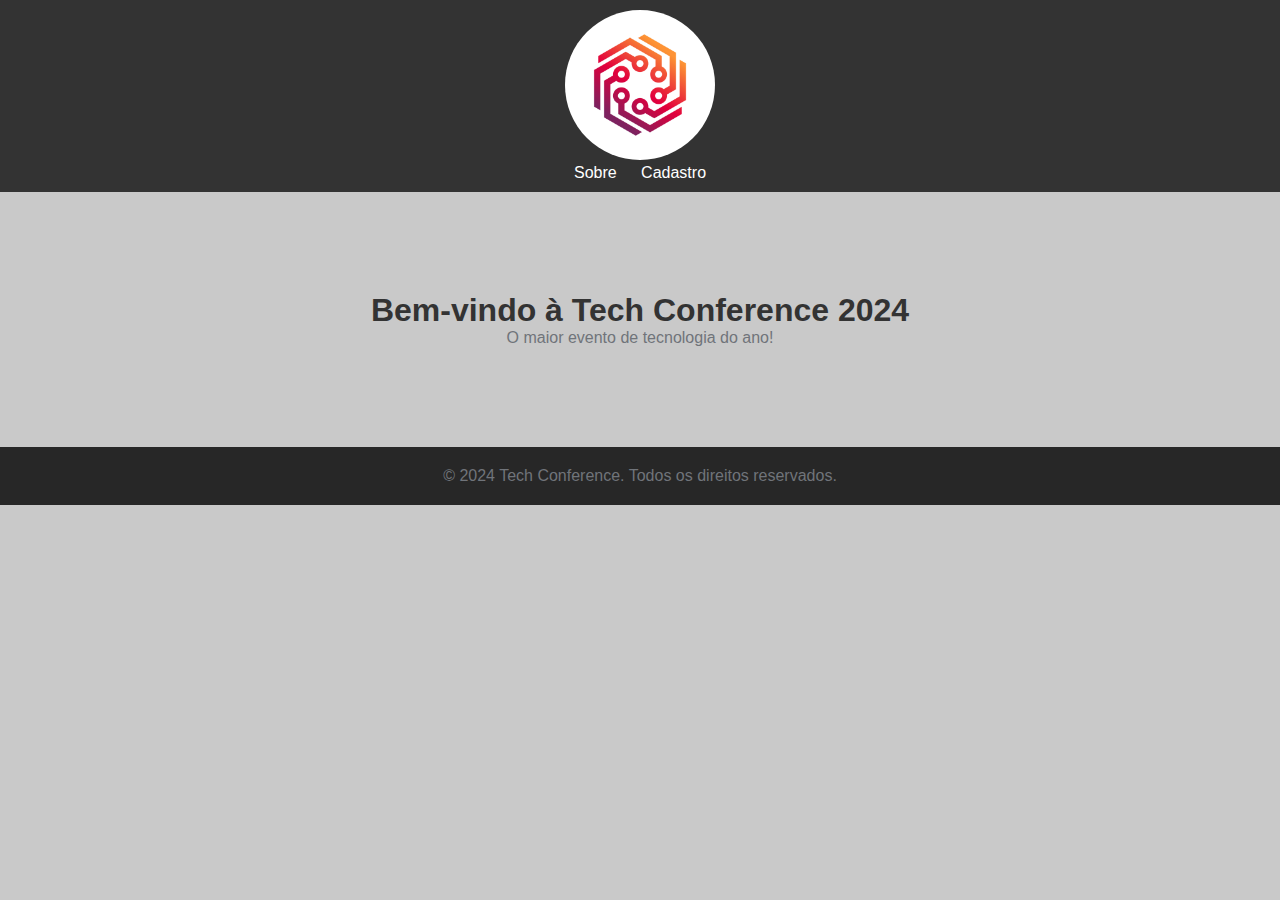
<file: index.html>
<!DOCTYPE html>
<html lang="pt-BR">

<head>
    <meta charset="UTF-8">
    <meta name="viewport" content="width=device-width, initial-scale=1.0">
    <title>Tech Conference 2024</title>
    <link rel="stylesheet" href="./CSS/styles.css">
    <link rel="stylesheet" href="./CSS/global.css">
</head>

<body>
    <header>
        <img src="./img/modern-hexagon-technology-logo-design-template-vector.jpg" alt="logo tech coference 2024">
        <nav>
            <ul>
               
                <li><a href="sobre.html">Sobre</a></li>
                <li><a href="cadastro.html">Cadastro</a></li>
            </ul>
        </nav>
    </header>
    <main>
        <h1>Bem-vindo à Tech Conference 2024</h1>
        <p>O maior evento de tecnologia do ano!</p>
    </main>
    <footer>
        <p>© 2024 Tech Conference. Todos os direitos reservados.</p>
    </footer>
</body>

</html>
</file>
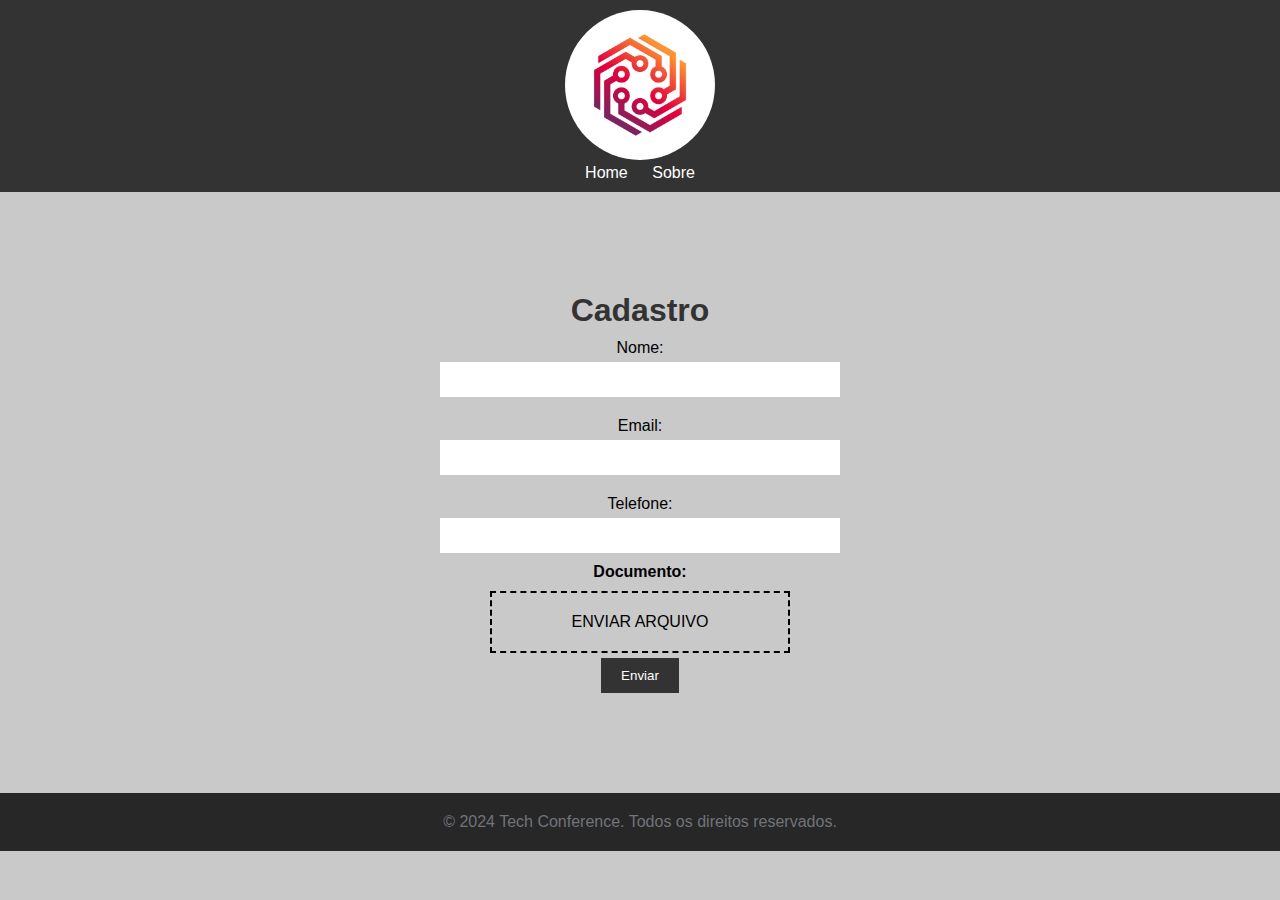
<file: cadastro.html>
<!DOCTYPE html>
<html lang="pt-BR">

<head>
    <meta charset="UTF-8">
    <meta name="viewport" content="width=device-width, initial-scale=1.0">
    <title>Cadastro - Tech Conference 2024</title>
    <link rel="stylesheet" href="./CSS/cadastro.css">
    <link rel="stylesheet" href="./CSS/styles.css">
    <link rel="stylesheet" href="./CSS/global.css">
</head>

<body>
    <header>
        <img src="./img/modern-hexagon-technology-logo-design-template-vector.jpg" alt="Logo Tech Conference 2024">
        <nav>
            <ul>
                <li><a href="index.html">Home</a></li>
                <li><a href="sobre.html">Sobre</a></li>
                
            </ul>
        </nav>
    </header>
    <main>
        <h1>Cadastro</h1>
        <form action="#" method="post">
            <label for="nome">Nome:</label>
            <input type="text" id="nome" name="nome" required>

            <label for="email">Email:</label>
            <input type="email" id="email" name="email" required>

            <label for="telefone">Telefone:</label>
            <input type="tel" id="telefone" name="telefone" required>
            <div class="filebox">
                <strong>Documento: </strong>
                <label for="id" class="input-file">Enviar Arquivo</label>
                <input type="file" accept=".png" id="id" name="documento" />
            </div>

            <button type="submit">Enviar</button>
        </form>
    </main>
    <footer>
        <p>© 2024 Tech Conference. Todos os direitos reservados.</p>
    </footer>
</body>

</html>
</file>
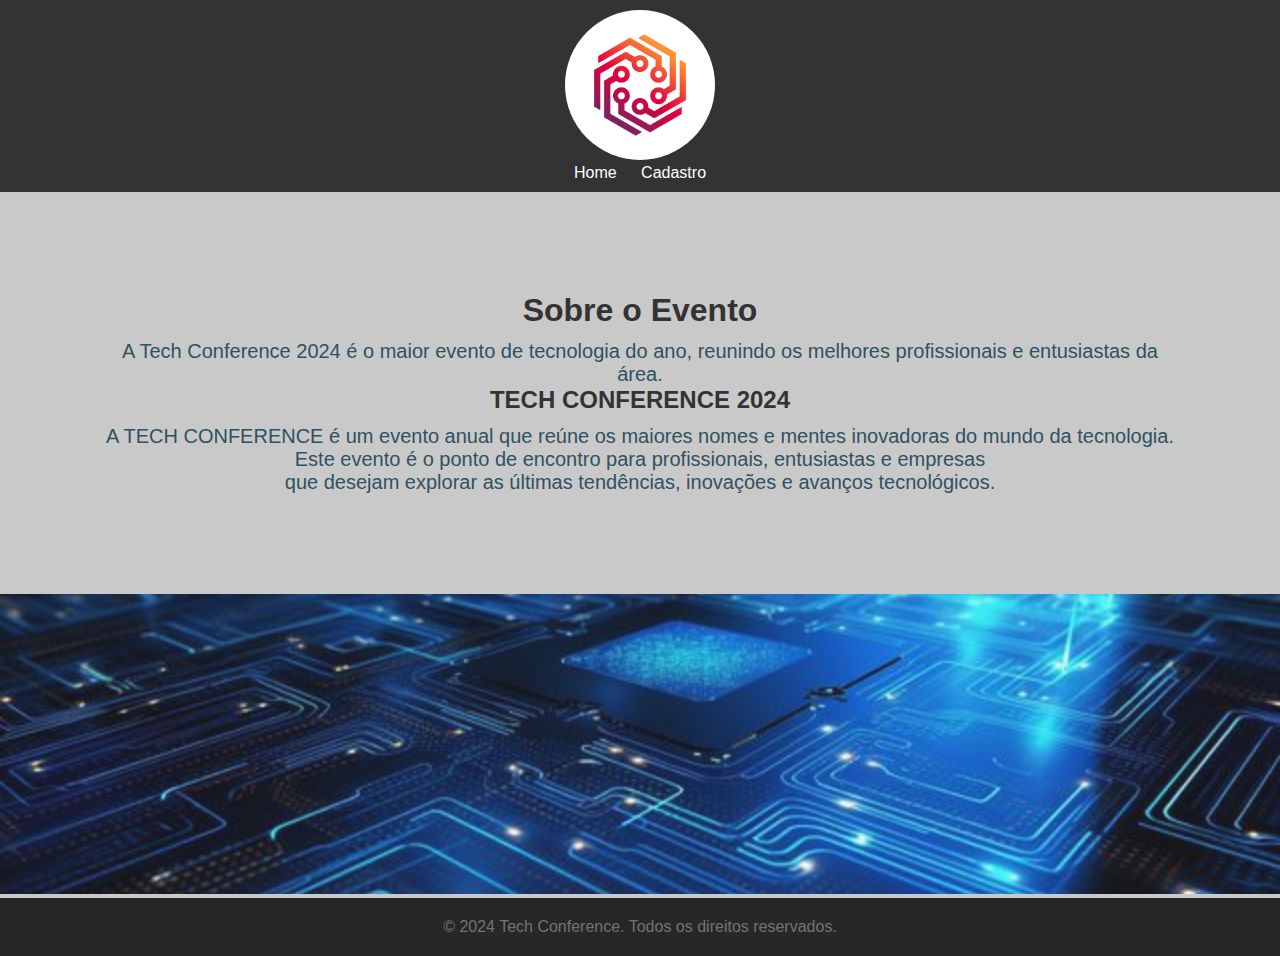
<file: sobre.html>
<!DOCTYPE html>
<html lang="pt-BR">

<head>
    <meta charset="UTF-8">
    <meta name="viewport" content="width=device-width, initial-scale=1.0">
    <title>Sobre - Tech Conference 2024</title>
    <link rel="stylesheet" href="./CSS/styles.css">
    <link rel="stylesheet" href="./CSS/sobre.css">
    <link rel="stylesheet" href="./CSS/global.css">
</head>

<body>
    <header>
        <img src="./img/modern-hexagon-technology-logo-design-template-vector.jpg" alt="Logo Tech Conference 2024">
        <nav>
            <ul>
                <li><a href="index.html">Home</a></li>
                
                <li><a href="cadastro.html">Cadastro</a></li>
            </ul>
        </nav>
    </header>
    <main>
        <h1>Sobre o Evento</h1>
        <p>A Tech Conference 2024 é o maior evento de tecnologia do ano, reunindo os melhores profissionais e
            entusiastas da área.</p>
            <h2>TECH CONFERENCE 2024</h2>
            <p>A TECH CONFERENCE é um evento anual que reúne os maiores nomes e mentes inovadoras do mundo da
            tecnologia. <br> Este evento é o ponto de encontro para profissionais, entusiastas e empresas <br>que desejam explorar as últimas
            tendências, inovações e avanços tecnológicos.</p>
        </main>
        <div class="background">
        <img src="./img/banner.jpg" alt="LOGO TECH CONFERENCE">
        </div>
        <footer>
        <p>© 2024 Tech Conference. Todos os direitos reservados.</p>
    </footer>
</body>

</html>
</file>
<file: CSS/styles.css>
body {
    font-family: Arial, sans-serif;
    margin: 0;
    padding: 0;
    background-color: #f4f4f4;
}

header {
    background-color: #333;
    color: #fff;
    padding: 10px 0;
    text-align: center;
}

header img {
    border-radius: 50%;
    width: 150px;
}

nav ul {
    list-style: none;
    padding: 0;
}

nav ul li {
    display: inline;
    margin: 0 10px;
}

nav ul li a {
    color: #fff;
    text-decoration: none;
}

main {
   padding: 100px;
    text-align: center;
}

footer {
    background-color: #333;
    color: #fff;
    text-align: center;
    padding: 10px 0;
    width: 100%;
    bottom: 0;
}
footer {
    background-color: rgb(39, 39, 39);
    padding: 20px;
}
</file>
<file: CSS/global.css>
* {
    padding: 0;
    margin: 0;
    box-sizing: border-box;
    font-family: "Montserrat", Arial, Helvetica, sans-serif;
}

h1,
h2,
h3,
h4,
h5,
h6 {
    color: #333;
}

p {
    color: #70747a;
}

a {
    text-decoration: none;
}

button,
input,
textarea,
a {
    border: 0;
    outline: none;
}

body {
    background-color: #c9c9c9;
}
</file>
<file: CSS/cadastro.css>
input[type="file"] {
    display: none;
    
}
.filebox {
    display: flex;
    flex-direction: column;
    width: 100%;
    align-items: center;
    justify-content: center;
}

.input-file {
    width: 100%;
    max-width: 300px;
    padding: 20px 10px;
    border: 2px dashed #000;
    color: #000;
    text-transform: uppercase;
    text-align: center;
    display: block;
    margin-top: 10px;
    cursor: pointer;
}
form {
    display: flex;
    flex-direction: column;
    align-items: center;
    height: 100%;
}

form label {
    margin: 10px 0 5px;
}

form input {
    padding: 10px;
    margin-bottom: 10px;
    width: 80%;
    max-width: 400px;
}

form button {
    padding: 10px 20px;
    background-color: #333;
    color: #fff;
    border: none;
    cursor: pointer;
}

form button:hover {
    background-color: #555;
}
footer {
    background-color: rgb(39, 39, 39);
    padding: 20px;
}
</file>
<file: CSS/sobre.css>
.background {
width: 100%;
height: 100%;


}
.background img {
    width: 100%;
    height: 300px;
    object-fit: cover;
    opacity: 0.9;
}
main p {
    color: #305161;
    font-size: 20px;
    text-align: center;
    margin-top: 1%;
    font-family: Arial, sans-serif;
}
.main {
    padding: 100px;
}
footer {
    background-color: rgb(39, 39, 39);
    padding: 20px;
}
</file>
